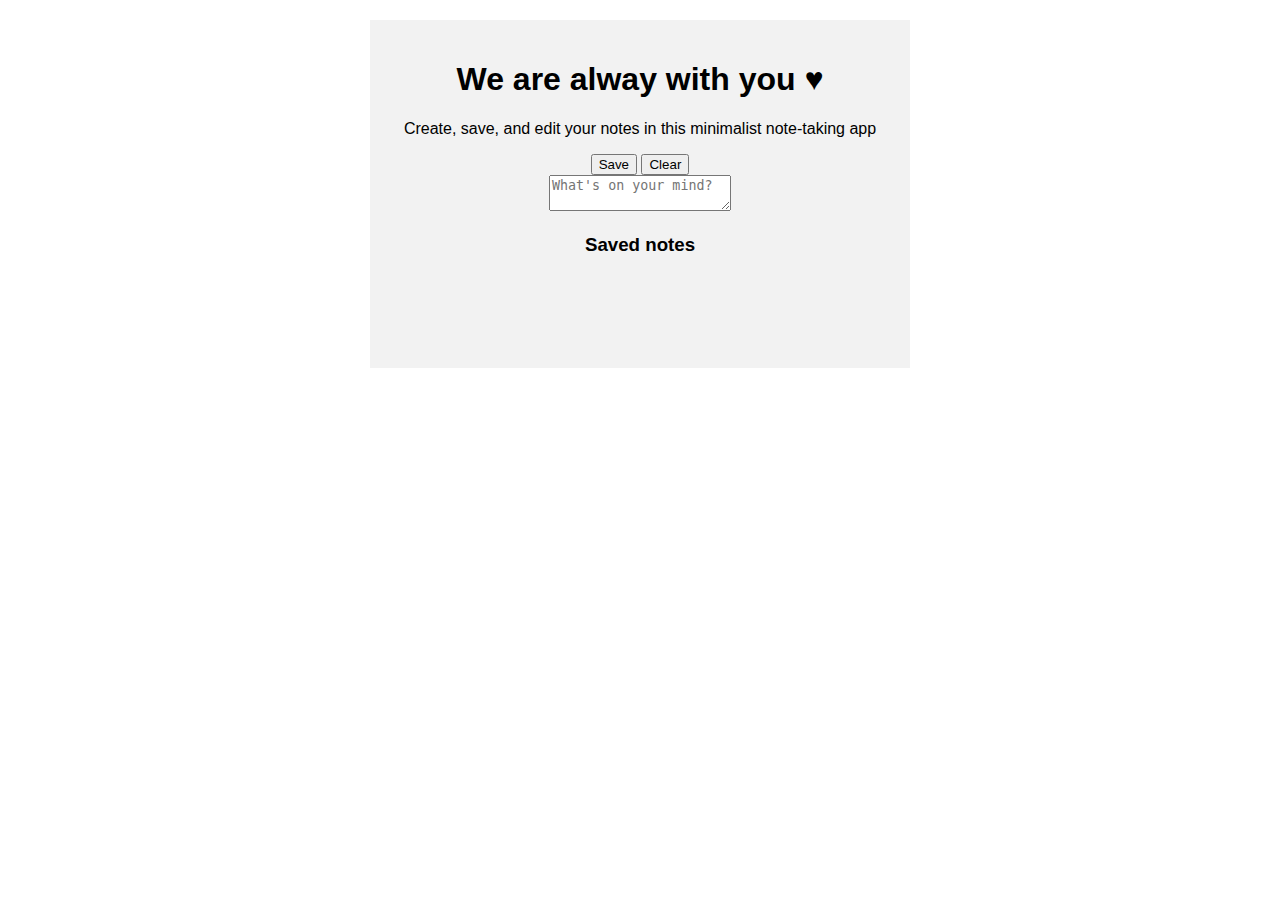
<file: To-Do.html>
<!DOCTYPE html>
<html>
<head>
	<meta charset="utf-8">
	<meta name="viewport" content="width=device-width">
	<meta name="viewport" content="width=device-width, initial-scale=1, maximum-scale=1, user-scalable=0">
	<meta name="HandheldFriendly" content="true">
	<link rel="stylesheet" type="text/css" href="td.css">
	<title>Notes</title>
</head>

<body onload="checkEdits()">
	<div class="container">
	<h1>We are alway with you ♥</h1>
	<p>Create, save, and edit your notes in this minimalist note-taking app</p>

	<div class="buttons">
	<button class="save-button" onclick="newElement()">Save</button>
	<button class="delete-button" onclick="clearElement()">Clear</button>
	</div>
	
	<div id="myDiv" class="new-note">
		<textarea id="myInput" placeholder="What's on your mind?"></textarea>
	</div>

	<div class="notespace">
	<h3>Saved notes</h3>
	<div id="emptytext"></div>
	<div id="update"></div>
	<ul id="saved-notes" contenteditable="true"></ul>
	<ul id="myNotes" contenteditable="true">
	</ul>
	</div>
	</div>

<script src="td.js"></script>

</body>
</html>
</file>
<file: td.css>
body {
    font-family: Arial, Helvetica, sans-serif;
  }
  .container {
    width: 500px;
    margin: 20px auto;
  }
  .form {
    background-color: #eee;
    border-radius: 6px;
    padding: 20px;
    display: flex;
    align-items: center;
  }
  .input {
    padding: 10px;
    border: 1px solid #ddd;
    border-radius: 6px;
    flex: 1;
  }
  .input:focus {
    outline: none;
  }
  .add {
    border: none;
    background-color: #f44336;
    color: white;
    padding: 10px;
    border-radius: 6px;
    margin-left: 10px;
    cursor: pointer;
  }
  .tasks {
    background-color: #eee;
    margin-top: 20px;
    border-radius: 6px;
    padding: 20px;
  }
  .tasks .task {
    background-color: white;
    padding: 10px;
    border-radius: 6px;
    display: flex;
    justify-content: space-between;
    align-items: center;
    transition: 0.3s;
    cursor: pointer;
    border: 1px solid #ccc;
  }
  .tasks .task:not(:last-child) {
    margin-bottom: 15px;
  }
  .tasks .task:hover {
    background-color: #f7f7f7;
  }
  .tasks .task.done {
    opacity: 0.5;
  }
  .tasks .task span {
    font-weight: bold;
    font-size: 10px;
    background-color: red;
    color: white;
    padding: 2px 6px;
    border-radius: 4px;
    cursor: pointer;
  }

  .container {
    background-color: #f2f2f2;
    padding: 20px;
    text-align: center;
  }
  
  h2 {
    color: #333;
    font-family: Arial, sans-serif;
    font-size: 24px;
    text-align: center;
  }
</file>
